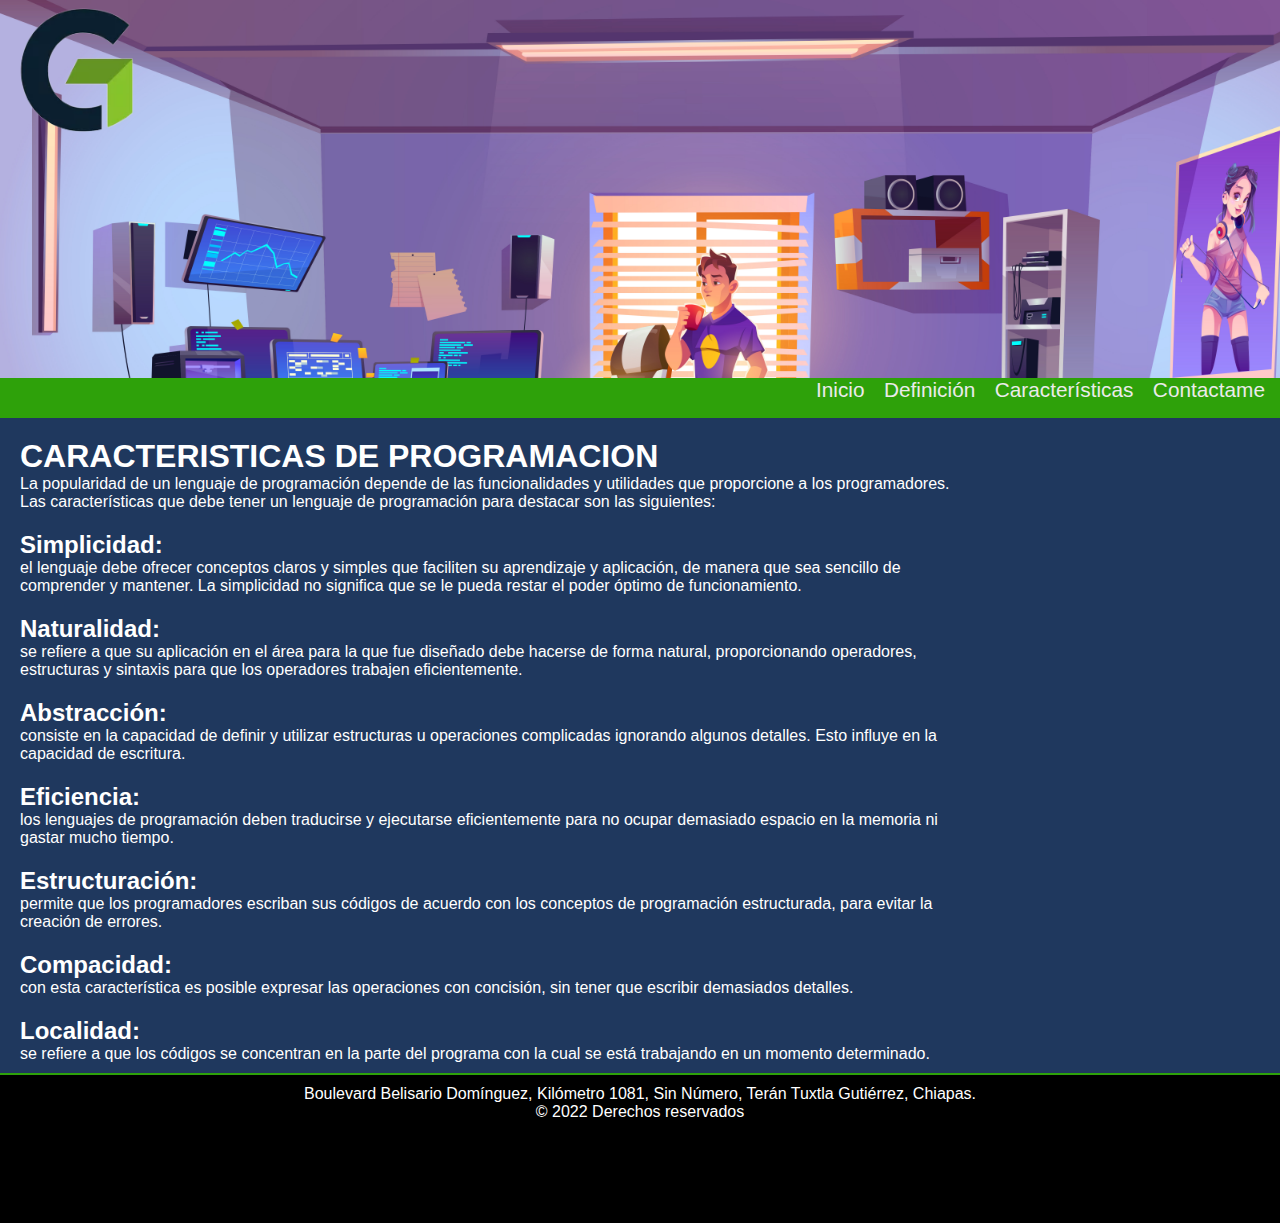
<file: practica 9/caracteristicas.html>
<!DOCTYPE html>
<html lang="en">
<head>
    <meta charset="UTF-8">
    <meta http-equiv="X-UA-Compatible" content="IE=edge">
    <meta name="viewport" content="width=device-width, initial-scale=1.0">
    <link rel="stylesheet" href="css/style3.css">
    <title>Practica 9</title>
</head>
<body>
    <header>
        <div id="PROGRAMACION WEB">
            <img src="imagenes/logo.png" alt="mi logo" id="logo"/>
            <center><h1></h1></center>
            <br>
            <br>
            <br>
            <br>
            <br>
        </div>
        <nav>
            <ul>
                <li><a href="index.html">Inicio</a></li>
                <li><a href="index.html">Definición</a></li>
                <li><a href="caracteristicas.html">Características</a></li>
                <li><a href="contacto.html">Contactame</a></li>
            </ul>
        </nav>
    </header>
    <article>
        <section>
            <h1>CARACTERISTICAS DE PROGRAMACION</h1>
            <p>La popularidad de un lenguaje de programación depende de las funcionalidades y utilidades que proporcione a los programadores. Las características que debe tener un lenguaje de programación para destacar son las siguientes:</p>
        </section>
        <section>
            <div>
                <p><H2><span>Simplicidad:</span></H2></p>
            </div>
            <p>el lenguaje debe ofrecer conceptos claros y simples que faciliten su aprendizaje y aplicación, de manera que sea sencillo de comprender y mantener. La simplicidad no significa que se le pueda restar el poder óptimo de funcionamiento.</p>
        </section>
        <section>
            <div>
                <p><H2><span>Naturalidad:</span></H2></p>
            </div>
            <p>se refiere a que su aplicación en el área para la que fue diseñado debe hacerse de forma natural, proporcionando operadores, estructuras y sintaxis para que los operadores trabajen eficientemente.</p>
        </section>
        <section>
            <div>
                <p><H2><span>Abstracción:</span></H2></p>
            </div>
            <p>consiste en la capacidad de definir y utilizar estructuras u operaciones complicadas ignorando algunos detalles. Esto influye en la capacidad de escritura.</p>
        </section>
        <section>
            <div>
                <p><H2><span>Eficiencia:</span></H2></p>
            </div>
            <p>los lenguajes de programación deben traducirse y ejecutarse eficientemente para no ocupar demasiado espacio en la memoria ni gastar mucho tiempo.</p>
        </section>
        <section>
            <div>
                <p><H2><span>Estructuración:</span></H2></p>
            </div>
            <p>permite que los programadores escriban sus códigos de acuerdo con los conceptos de programación estructurada, para evitar la creación de errores.</p>
        </section>
        <section>
            <div>
                <p><H2><span>Compacidad:</span></H2></p>
            </div>
            <p>con esta característica es posible expresar las operaciones con concisión, sin tener que escribir demasiados detalles.</p>
        </section>
        <section>
            <div>
                <p><H2><span>Localidad:</span></H2></p>
            </div>
            <p>se refiere a que los códigos se concentran en la parte del programa con la cual se está trabajando en un momento determinado.</p>
        </section>
    </article>
    <footer>
        <P>Boulevard Belisario Domínguez, Kilómetro 1081, Sin Número, Terán Tuxtla Gutiérrez, Chiapas.</P>
        <p>&copy; 2022 Derechos reservados</p>
    </footer>
</body>
</html>
</file>
<file: practica 9/css/style3.css>
*{
    margin:0;
    padding: 0;
}
body
{
    position:relative;
    background-color: rgb(31, 56, 94);
    font-family: 'Trebuchet MS', 'Lucida Sans Unicode', 'Lucida Grande', 'Lucida Sans', Arial, sans-serif;
    color: #ffffff;
}
header
{
    background-image: url('../imagenes/2872.jpg');
    background-size: 1400px 550px;
    background-repeat: no-repeat;
}
header h1
{
    font-family: 'Comic Sans MS';
    font-size: 2.5em;
    font-weight: normal;
}
#titulo
{
    display: inline-block;
}
#logo, header h1
{
    display:inline-block;
    margin-bottom: 0px;
    height: 140px;
}
nav
{
    display: inline-block;
    width: 100%;
    height: 40px;
    text-align: right;
    background-color: rgb(46, 161, 10);
}
nav ul
{
    list-style-type: none;
}
nav li
{
    display: inline-block;
    margin-right: 15px;
}
nav a
{
    font-family: 'Segoe UI', Tahoma, Geneva, Verdana, sans-serif;
    font-size: 1.3em;
    color: #ebebeb;
    padding-bottom: 3px;
    text-decoration: none;
}
nav a:hover
{
    color: rgb(31, 56, 94);
    border-bottom: 3px solid #568ef7;
}
img{
    height: 350px;
}
article{
    padding: 10px;
}
section{
    padding: 10px;
    margin-left: auto;
    margin-right: auto;
    float: left;
    width: 75%;
}
aside{
    padding: 5px;
    font-style: italic;
    float: right;
    width: 20%;
    border: 2px solid;
}
footer{
    float: left;
    position: relative;
    bottom: 0;
    width: 100%;
    height: 150px;
    box-sizing: border-box;
    border-top: 2px solid rgb(46, 161, 10);
    background-color: rgb(0, 0, 0);
    color: white;
    text-align: center;
    padding-top: 10px;
}
</file>
